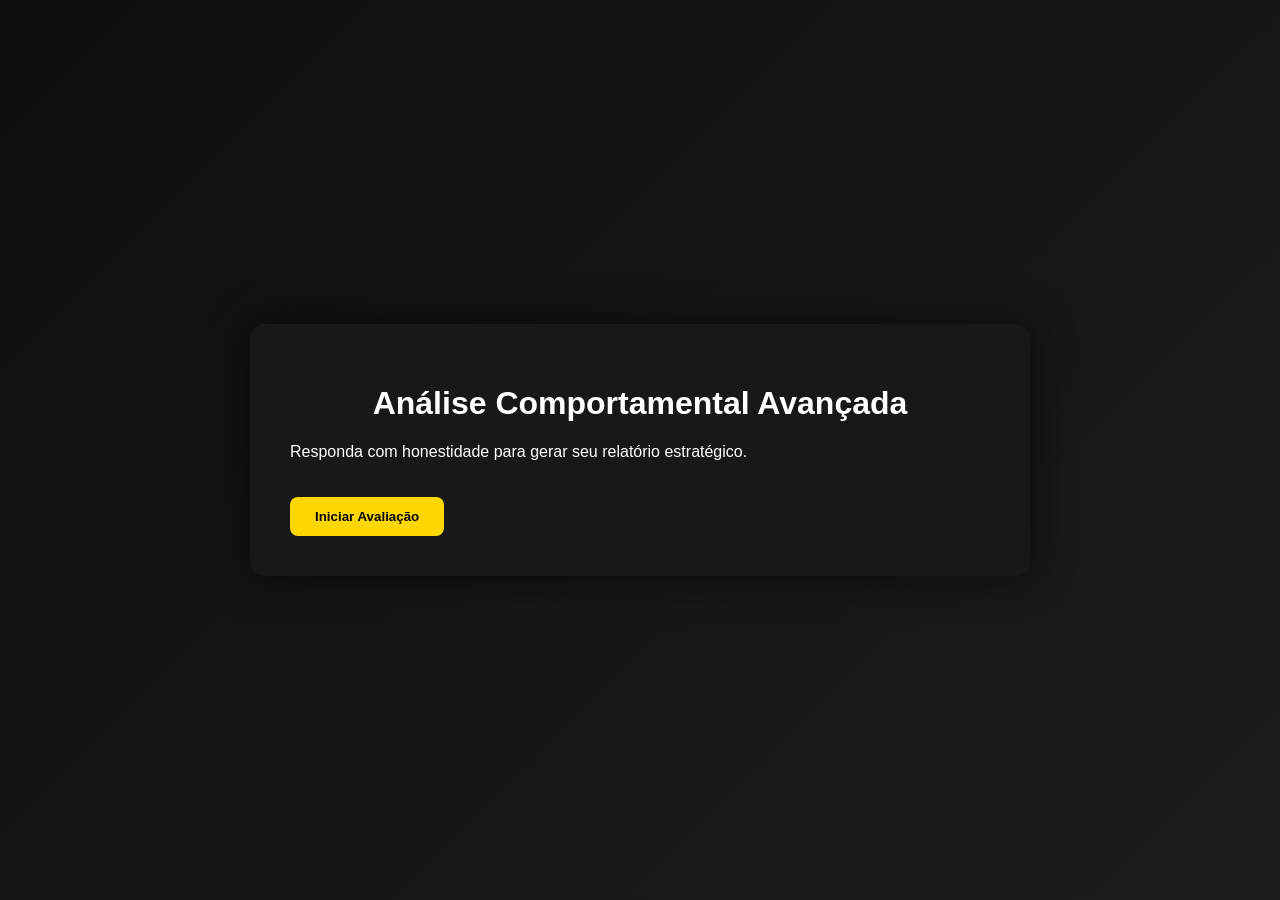
<file: criar site 1/index.html>
<!DOCTYPE html>
<html lang="pt-br">
<head>
<meta charset="UTF-8">
<meta name="viewport" content="width=device-width, initial-scale=1.0">
<title>Análise Comportamental Avançada</title>

<style>
body{
margin:0;
font-family:'Segoe UI',Arial,sans-serif;
background:linear-gradient(135deg,#0f0f0f,#1c1c1c);
color:white;
display:flex;
justify-content:center;
align-items:center;
min-height:100vh;
}

.container{
background:#181818;
padding:40px;
border-radius:15px;
width:95%;
max-width:700px;
box-shadow:0 0 40px rgba(0,0,0,0.6);
animation:fadeIn 0.4s ease-in-out;
}

h1,h2{
text-align:center;
}

button{
padding:12px 25px;
background:gold;
border:none;
border-radius:8px;
font-weight:bold;
cursor:pointer;
transition:0.3s;
margin-top:20px;
}

button:hover{
transform:scale(1.05);
background:#ffcc00;
}

.question{
margin-bottom:25px;
}

select,input{
width:100%;
padding:10px;
border-radius:8px;
border:none;
background:#2a2a2a;
color:white;
margin-top:8px;
}

.progress-bar{
height:8px;
background:#2a2a2a;
border-radius:10px;
overflow:hidden;
margin:20px 0;
}

.progress{
height:100%;
width:0%;
background:gold;
transition:width 0.3s ease;
}

.hidden{
display:none;
}

.plan{
background:#222;
padding:20px;
border-radius:10px;
margin-top:15px;
}

@keyframes fadeIn{
from{opacity:0; transform:translateY(10px);}
to{opacity:1; transform:translateY(0);}
}
</style>
</head>
<body>

<div class="container">

<div id="start">
<h1>Análise Comportamental Avançada</h1>
<p>Responda com honestidade para gerar seu relatório estratégico.</p>
<button onclick="startTest()">Iniciar Avaliação</button>
</div>

<div id="quiz" class="hidden">
<h2>Questionário</h2>

<div class="progress-bar">
<div id="progress" class="progress"></div>
</div>

<div id="questionContainer"></div>

<button onclick="nextQuestion()">Próxima</button>
</div>

<div id="lead" class="hidden">
<h2>Quase pronto...</h2>
<p>Digite seus dados para gerar seu relatório completo.</p>

<input type="text" id="name" placeholder="Seu nome">
<input type="email" id="email" placeholder="Seu melhor email">

<button onclick="showResult()">Gerar Relatório</button>
</div>

<div id="result" class="hidden">
<h2>Resultado Preliminar</h2>
<p id="score"></p>
<p id="classification"></p>

<hr>

<h3>Desbloqueie o Relatório Completo</h3>

<div class="plan">
<h4>Plano Básico — R$39,99</h4>
<p>Análise resumida + 7 dias de suporte</p>
<button>Selecionar</button>
</div>

<div class="plan">
<h4>Plano Premium — R$130</h4>
<p>Análise detalhada + recomendações estratégicas</p>
<button>Selecionar</button>
</div>

<div class="plan">
<h4>Plano Avançado — R$240</h4>
<p>Dossiê completo + orientação personalizada por 7 dias</p>
<button>Selecionar</button>
</div>

</div>

</div>

<script>



</script>
<script src="script.js"></script>
</body>
</html>
</file>
